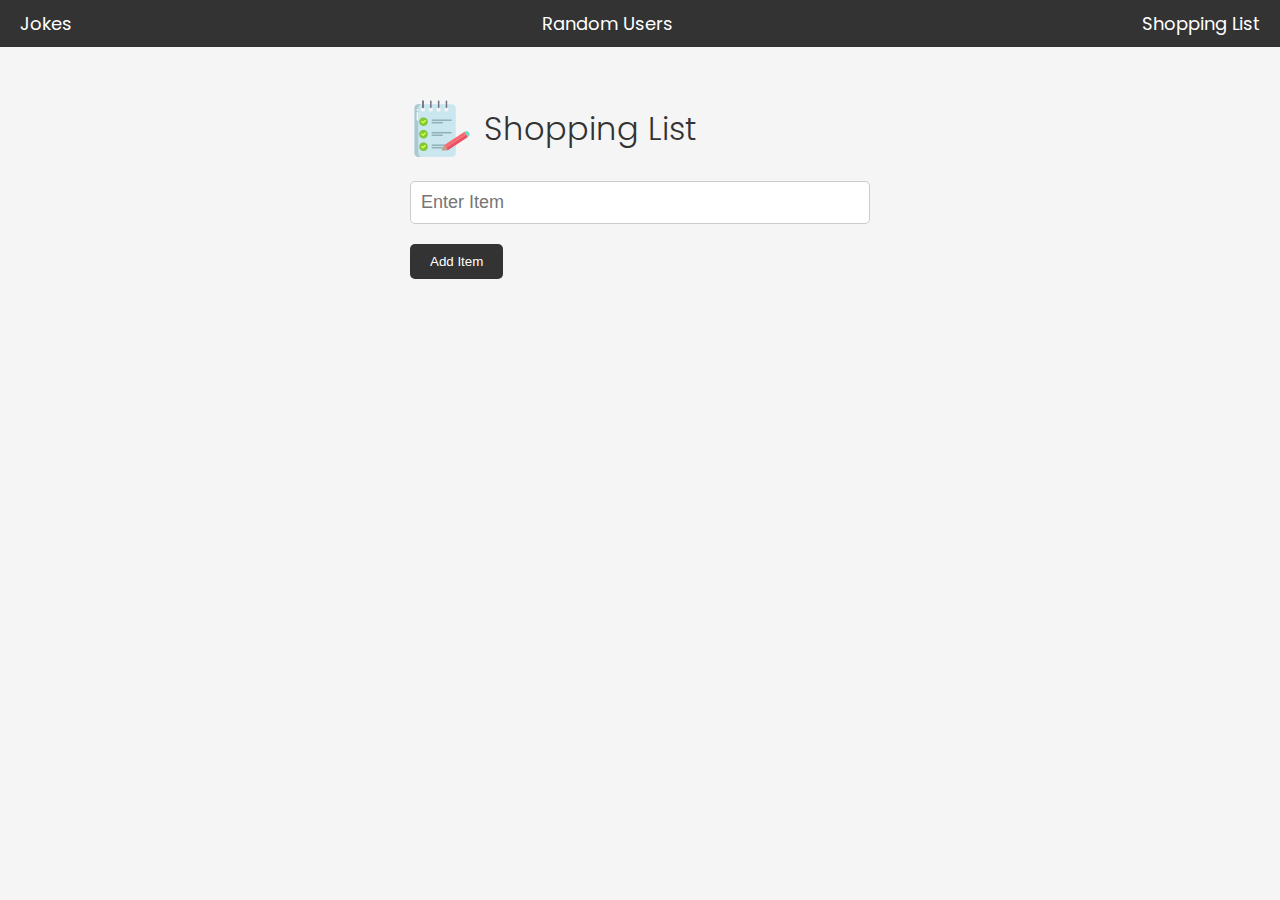
<file: index.html>
<!DOCTYPE html>
<html lang="en">
  <head>
    <meta charset="UTF-8" />
    <meta http-equiv="X-UA-Compatible" content="IE=edge" />
    <meta name="viewport" content="width=device-width, initial-scale=1.0" />
    <link
      rel="stylesheet"
      href="https://cdnjs.cloudflare.com/ajax/libs/font-awesome/6.1.2/css/all.min.css"
      integrity="sha512-1sCRPdkRXhBV2PBLUdRb4tMg1w2YPf37qatUFeS7zlBy7jJI8Lf4VHwWfZZfpXtYSLy85pkm9GaYVYMfw5BC1A=="
      crossorigin="anonymous"
      referrerpolicy="no-referrer"
    />
    <link rel="stylesheet" href="style.css" />
    <title>Shopping List</title>
  </head>
  <body>
    <nav class="nav1"> 
        <a href="/ApiJokes/index.html">Jokes</a>
        <a href="/RandomUsers/index.html">Random Users</a>
        <a href="/Shopping%20list/index.html">Shopping List</a>
    </nav>
    <div class="container">
      <header>
        <img src="note.png" alt="note" />
        <h1 >Shopping List</h1>
      </header>
      <form id="item-form">
        <div class="form-control">
          <input
            type="text"
            class="form-input"
            id="item-input"
            name="item"
            placeholder="Enter Item"
          />
        </div>
        <div class="form-control">
          <button type="submit" class="btn" id="btn">
            <i class="fa-solid fa-plus"></i> Add Item
          </button>
        </div>
      </form>

      <div class="filter">
        <input
          type="text"
          class="form-input-filter"
          id="filter"
          placeholder="Filter Items"
        />
      </div>

      <ul id="item-list" class="items">
        <!-- <li>
          Apples
          <button class="remove-item btn-link text-red">
            <i class="fa-solid fa-xmark"></i>
          </button>
        </li>
        <li>
          Orange Juice
          <button class="remove-item btn-link text-red">
            <i class="fa-solid fa-xmark"></i>
          </button>
        </li>
        <li>
          Oreos
          <button class="remove-item btn-link text-red">
            <i class="fa-solid fa-xmark"></i>
          </button>
        </li>
        <li>
          Milk
          <button class="remove-item btn-link text-red">
            <i class="fa-solid fa-xmark"></i>
          </button>
        </li> -->
      </ul>

      <button id="clear" class="btn-clear">Clear All</button>
    </div>
<!--      <a href="/ApiJokes/index.html">Jokes</a> -->
    <script src="script.js"></script>
  </body>
</html>
</file>
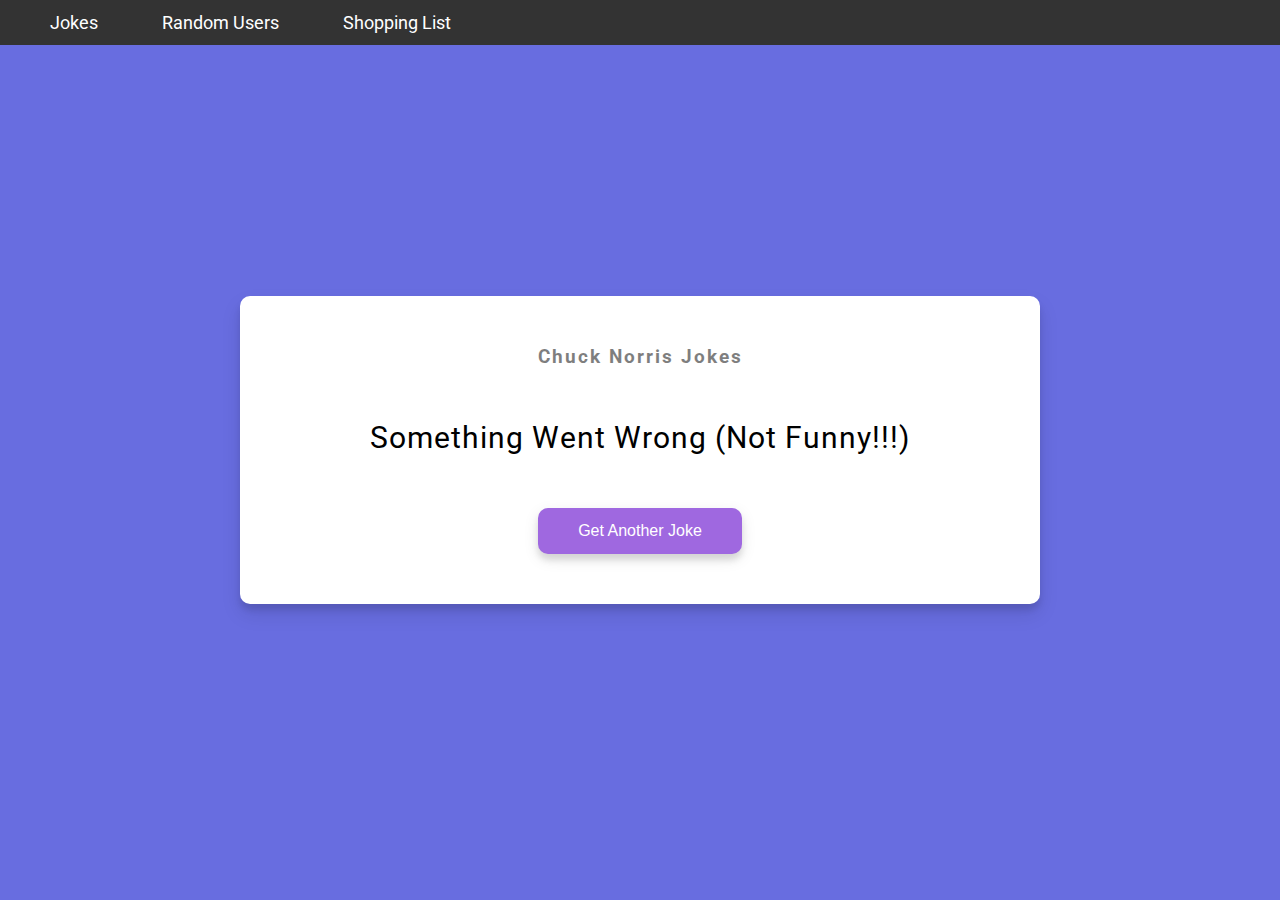
<file: ApiJokes/index.html>
<!DOCTYPE html>
<html lang="en">
  <head>
    <meta charset="UTF-8" />
    <meta name="viewport" content="width=device-width, initial-scale=1.0" />
    <link rel="stylesheet" href="style.css" />
    <title>Chuck Jokes</title>
  </head>
  <body>
    <div class="nav">
        <nav> 
          <a class="link" href="/ApiJokes/index.html">Jokes</a>
          <a href="/RandomUsers/index.html">Random Users</a>
          <a href="/Shopping%20list/index.html">Shopping List</a>
      </nav>
      
</div>

    <div class="container">
      <h3>Chuck Norris Jokes</h3>
      <div id="joke" class="joke">Loading...</div>
      <button id="joke-btn" class="btn">Get Another Joke</button>
    </div>
    <script src="script.js"></script>
  </body>
</html>
</file>
<file: style.css>
@import url('https://fonts.googleapis.com/css2?family=Poppins:wght@300;400;700&display=swap');

*,
*::before,
*::after {
  margin: 0;
  padding: 0;
  box-sizing: border-box;
}

.nav1 {
  display: flex;
  justify-content: space-between;
  align-items: center;
  padding: 10px 20px;
  background-color: #333;
  color: #fff;
}
 .nav1 a {
  color: #fff;
  text-decoration: none;
  font-size: 18px;
}
  .nav1 a:hover {
    color: blue;
  }


body {
  font-family: 'Poppins', sans-serif;
  font-size: 16px;
  line-height: 1.5;
  color: #333;
  background-color: #f5f5f5;
}

header {
  display: flex;
  justify-content: flex-start;
  align-items: center;
  margin-bottom: 20px;
}

header h1 {
  font-weight: 300;
  margin-left: 10px;
}

.container {
  max-width: 500px;
  margin: 30px auto;
  padding: 20px;
}

/* Form & Input */
.form-input {
  width: 100%;
  font-size: 18px;
  margin-bottom: 20px;
  padding: 10px;
  border: 1px solid #ccc;
  border-radius: 5px;
  outline: none;
}

.form-input-filter {
  margin-top: 20px;
  width: 100%;
  font-size: 18px;
  margin-bottom: 20px;
  padding: 10px;
  border: none;
  border-bottom: 1px solid #ccc;
  background: transparent;
  outline: none;
}

/* Buttons */
.btn {
  background-color: #333;
  color: #fff;
  border: none;
  border-radius: 5px;
  padding: 10px 20px;
  cursor: pointer;
}

.btn:hover {
  background-color: #444;
}

.btn-link {
  font-size: 16px;
  background-color: transparent;
  color: #333;
  border: none;
  padding: 0;
  cursor: pointer;
}

.btn-clear {
  margin-top: 20px;
  width: 100%;
  font-size: 16px;
  background-color: transparent;
  color: #333;
  border: 1px solid #ccc;
  border-radius: 5px;
  padding: 10px 20px;
  cursor: pointer;
}

.btn-clear:hover {
  background-color: #f1f1f1;
}

.text-red {
  color: red;
}

/* Items */

.items {
  margin-top: 20px;
  display: flex;
  flex-wrap: wrap;
}

.items li {
  display: flex;
  justify-content: space-between;
  width: 45%;
  border: 1px solid #ccc;
  border-radius: 5px;
  padding: 10px 15px;
  margin: 0 5px 20px;
  font-weight: 700;
}

@media (max-width: 500px) {
  .items li {
    width: 100%;
  }
}
</file>
<file: ApiJokes/style.css>
@import url('https://fonts.googleapis.com/css2?family=Roboto:wght@400;700&display=swap');

.nav {
  position: fixed;
  top: 0;
  width: 100%;
  display: flex;
  justify-content: space-between;
  align-items: center;
  padding: 12px 20px;
  background-color: #333;
  color: #fff;
}

.nav a {
  flex: 1;
  color: #fff;
  text-decoration: none;
  font-size: 18px;
  padding: 30px;
}

.nav a:hover {
  color: blue;
}
  

* {
  box-sizing: border-box;
}

body {
  background-color: #686de0;
  font-family: 'Roboto', sans-serif;
  display: flex;
  flex-direction: column;
  align-items: center;
  justify-content: center;
  height: 100vh;
  overflow: hidden;
  margin: 0;
  padding: 20px;
}

.container {
  background-color: #fff;
  border-radius: 10px;
  box-shadow: 0 10px 20px rgba(0, 0, 0, 0.1), 0 6px 6px rgba(0, 0, 0, 0.1);
  padding: 50px 20px;
  text-align: center;
  max-width: 100%;
  width: 800px;
}

h3 {
  margin: 0;
  opacity: 0.5;
  letter-spacing: 2px;
}

.joke {
  font-size: 30px;
  letter-spacing: 1px;
  line-height: 40px;
  margin: 50px auto;
  max-width: 600px;
}

.btn {
  background-color: #9f68e0;
  color: #fff;
  border: 0;
  border-radius: 10px;
  box-shadow: 0 5px 15px rgba(0, 0, 0, 0.1), 0 6px 6px rgba(0, 0, 0, 0.1);
  padding: 14px 40px;
  font-size: 16px;
  cursor: pointer;
}

.btn:active {
  transform: scale(0.98);
}

.btn:focus {
  outline: 0;
}
</file>
